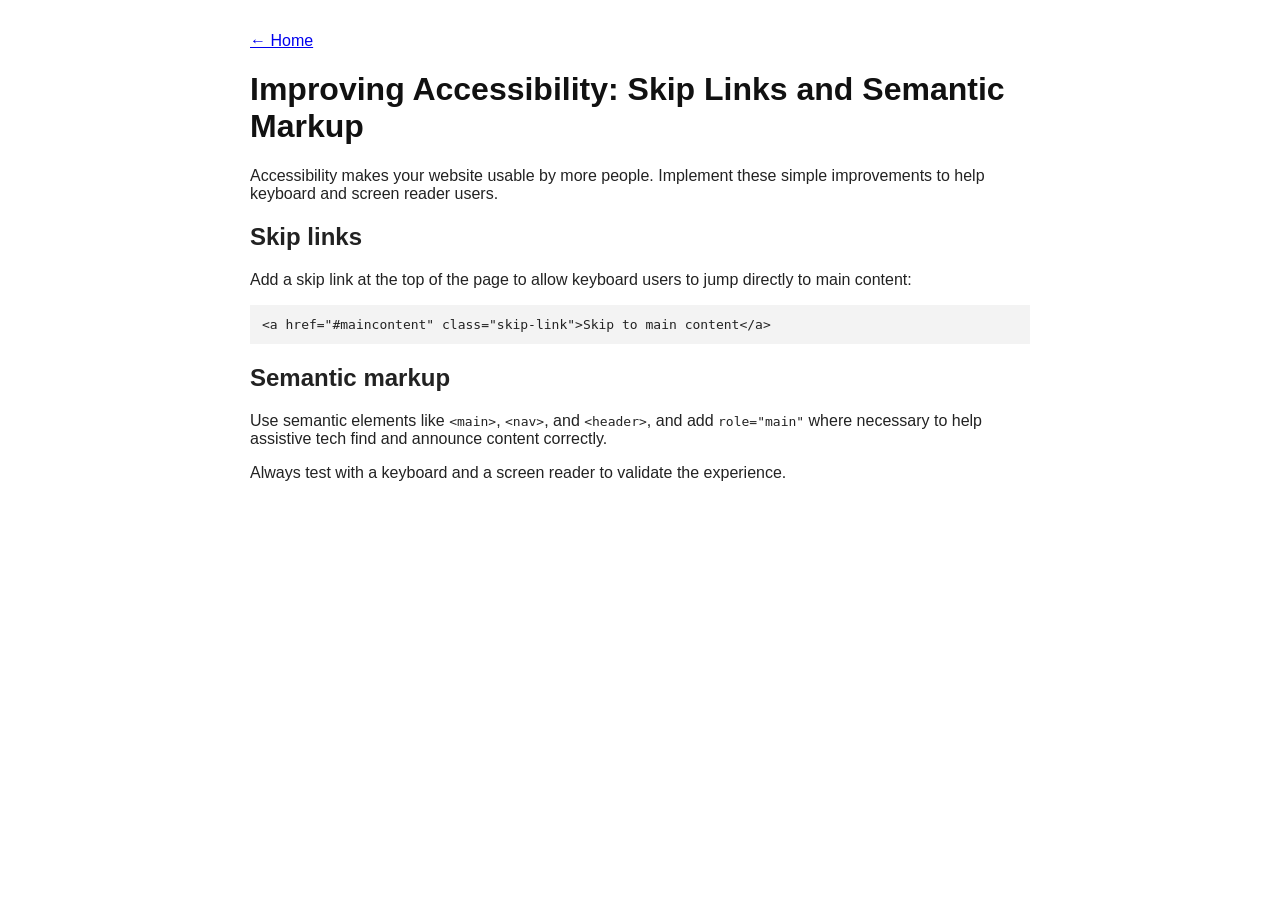
<file: articles/drafts/02-accessibility.html>
<!doctype html>
<html lang="en">
<head>
  <meta charset="utf-8">
  <meta name="viewport" content="width=device-width,initial-scale=1">
  <title>Improving Accessibility: Skip Links and Semantic Markup</title>
  <style>body{font-family:Arial,Helvetica,sans-serif;max-width:780px;margin:32px auto;padding:0 16px;color:#222}h1{color:#111}pre{background:#f3f3f3;padding:12px;overflow:auto}</style>
</head>
<body>
  <a href="/" rel="home">← Home</a>
  <h1>Improving Accessibility: Skip Links and Semantic Markup</h1>
  <p>Accessibility makes your website usable by more people. Implement these simple improvements to help keyboard and screen reader users.</p>

  <h2>Skip links</h2>
  <p>Add a skip link at the top of the page to allow keyboard users to jump directly to main content:</p>
  <pre><code>&lt;a href="#maincontent" class="skip-link"&gt;Skip to main content&lt;/a&gt;</code></pre>

  <h2>Semantic markup</h2>
  <p>Use semantic elements like <code>&lt;main&gt;</code>, <code>&lt;nav&gt;</code>, and <code>&lt;header&gt;</code>, and add <code>role="main"</code> where necessary to help assistive tech find and announce content correctly.</p>

  <p>Always test with a keyboard and a screen reader to validate the experience.</p>
</body>
</html>
</file>
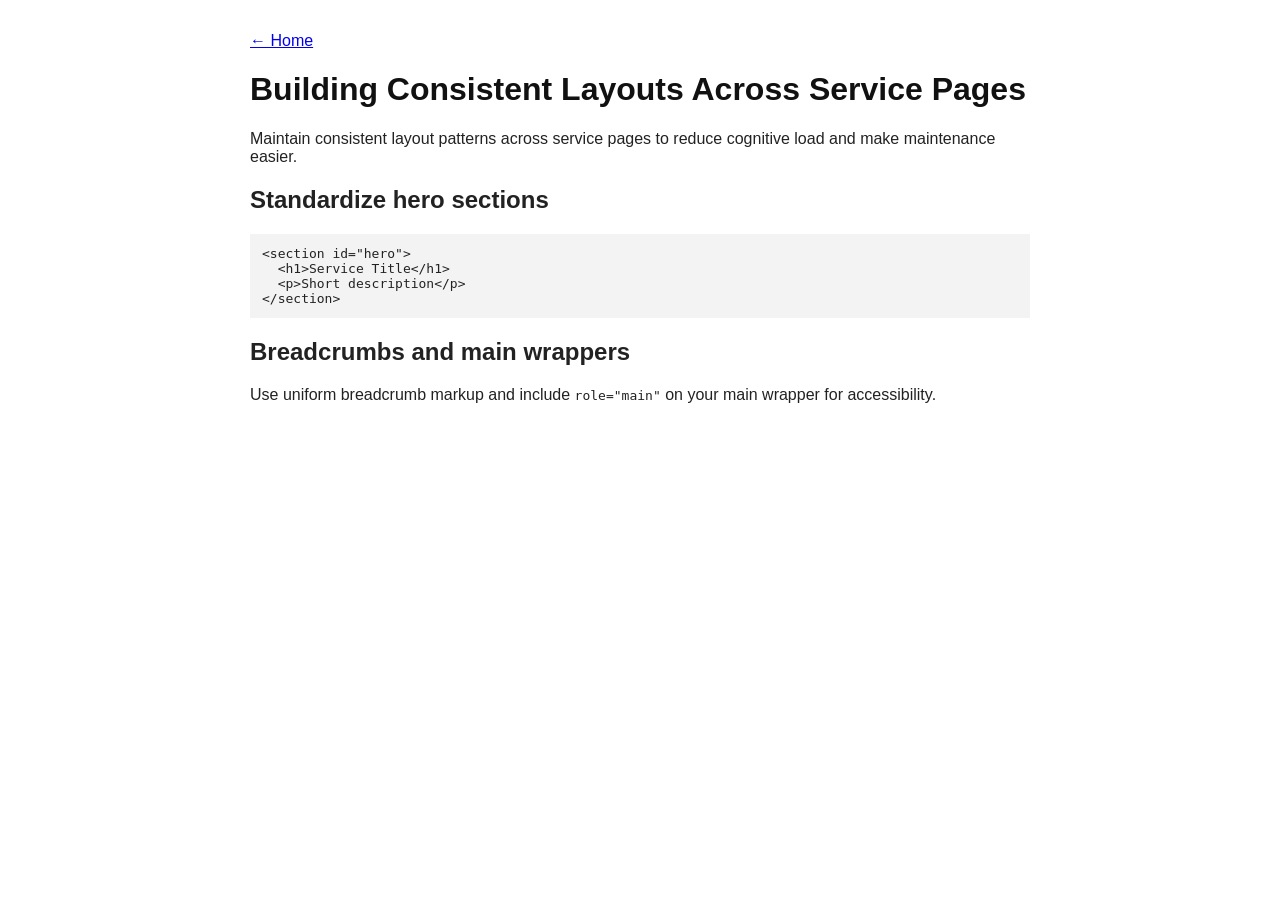
<file: articles/drafts/03-consistent-layouts.html>
<!doctype html>
<html lang="en">
<head>
  <meta charset="utf-8">
  <meta name="viewport" content="width=device-width,initial-scale=1">
  <title>Building Consistent Layouts Across Service Pages</title>
  <style>body{font-family:Arial,Helvetica,sans-serif;max-width:780px;margin:32px auto;padding:0 16px;color:#222}h1{color:#111}pre{background:#f3f3f3;padding:12px;overflow:auto}</style>
</head>
<body>
  <a href="/" rel="home">← Home</a>
  <h1>Building Consistent Layouts Across Service Pages</h1>
  <p>Maintain consistent layout patterns across service pages to reduce cognitive load and make maintenance easier.</p>

  <h2>Standardize hero sections</h2>
  <pre><code>&lt;section id="hero"&gt;
  &lt;h1&gt;Service Title&lt;/h1&gt;
  &lt;p&gt;Short description&lt;/p&gt;
&lt;/section&gt;</code></pre>

  <h2>Breadcrumbs and main wrappers</h2>
  <p>Use uniform breadcrumb markup and include <code>role="main"</code> on your main wrapper for accessibility.</p>
</body>
</html>
</file>
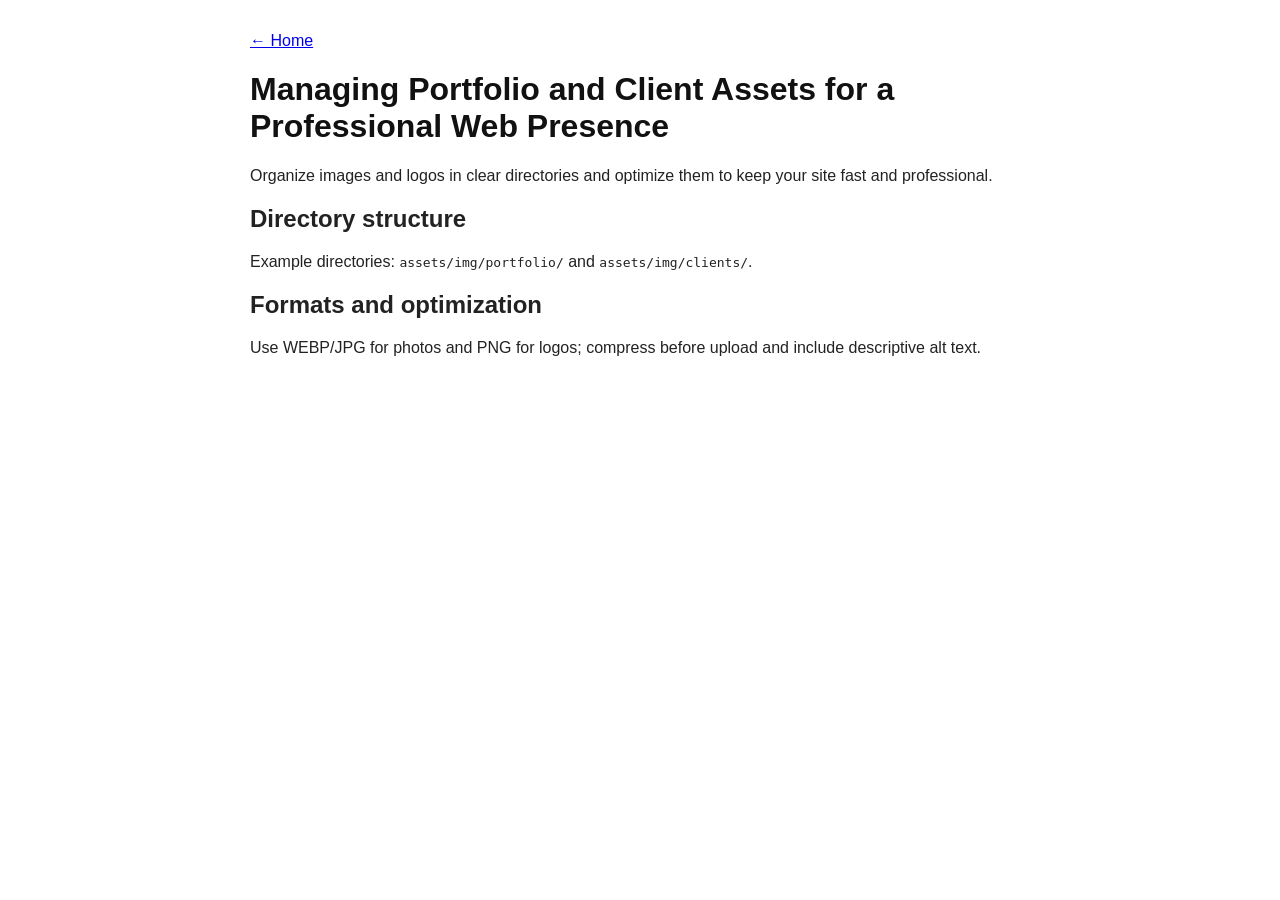
<file: articles/drafts/04-assets-management.html>
<!doctype html>
<html lang="en">
<head>
  <meta charset="utf-8">
  <meta name="viewport" content="width=device-width,initial-scale=1">
  <title>Managing Portfolio and Client Assets</title>
  <style>body{font-family:Arial,Helvetica,sans-serif;max-width:780px;margin:32px auto;padding:0 16px;color:#222}h1{color:#111}pre{background:#f3f3f3;padding:12px;overflow:auto}</style>
</head>
<body>
  <a href="/" rel="home">← Home</a>
  <h1>Managing Portfolio and Client Assets for a Professional Web Presence</h1>
  <p>Organize images and logos in clear directories and optimize them to keep your site fast and professional.</p>

  <h2>Directory structure</h2>
  <p>Example directories: <code>assets/img/portfolio/</code> and <code>assets/img/clients/</code>.</p>

  <h2>Formats and optimization</h2>
  <p>Use WEBP/JPG for photos and PNG for logos; compress before upload and include descriptive alt text.</p>
</body>
</html>
</file>
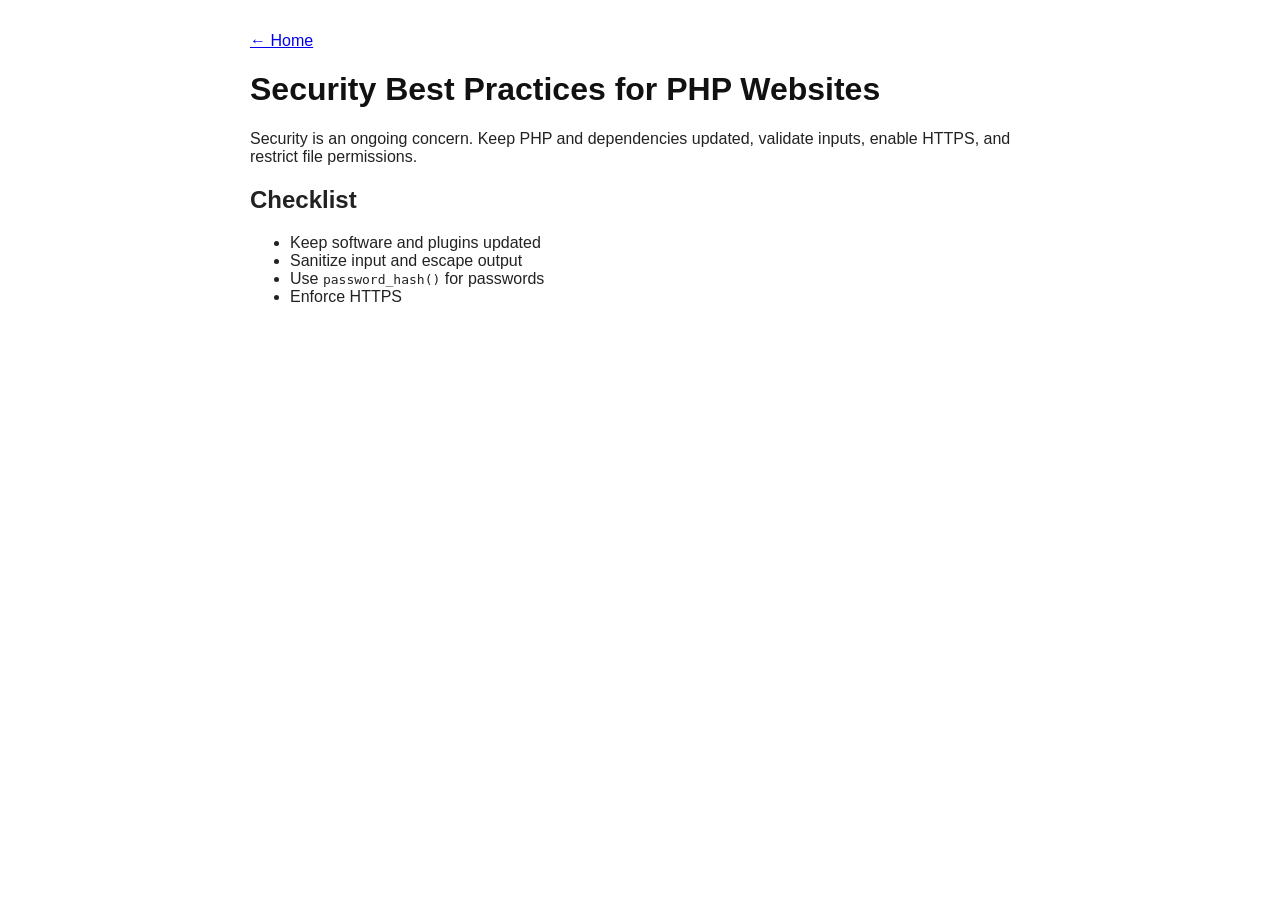
<file: articles/drafts/05-security-best-practices.html>
<!doctype html>
<html lang="en">
<head>
  <meta charset="utf-8">
  <meta name="viewport" content="width=device-width,initial-scale=1">
  <title>Security Best Practices for PHP Websites</title>
  <style>body{font-family:Arial,Helvetica,sans-serif;max-width:780px;margin:32px auto;padding:0 16px;color:#222}h1{color:#111}pre{background:#f3f3f3;padding:12px;overflow:auto}</style>
</head>
<body>
  <a href="/" rel="home">← Home</a>
  <h1>Security Best Practices for PHP Websites</h1>
  <p>Security is an ongoing concern. Keep PHP and dependencies updated, validate inputs, enable HTTPS, and restrict file permissions.</p>

  <h2>Checklist</h2>
  <ul>
    <li>Keep software and plugins updated</li>
    <li>Sanitize input and escape output</li>
    <li>Use <code>password_hash()</code> for passwords</li>
    <li>Enforce HTTPS</li>
  </ul>
</body>
</html>
</file>
